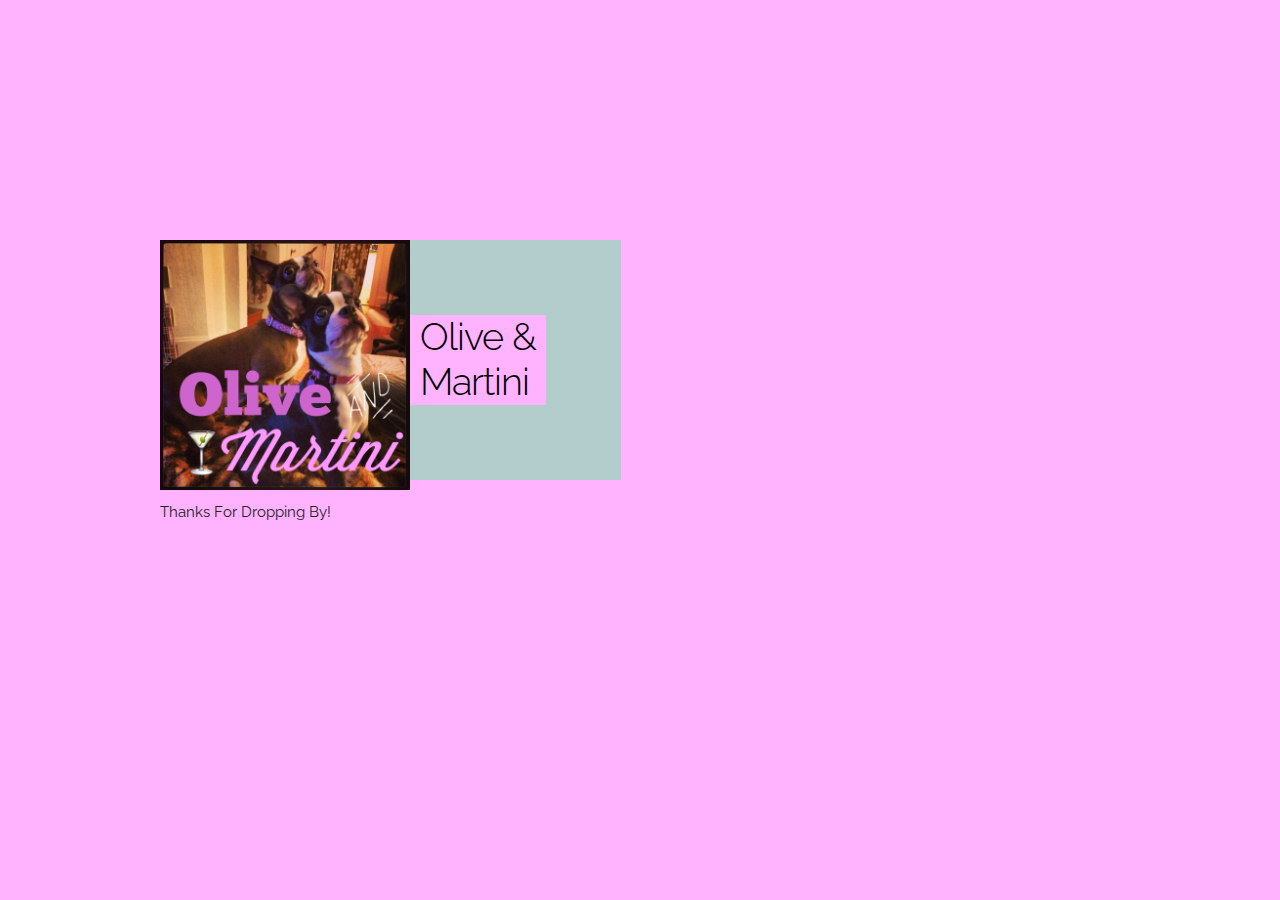
<file: index.html>
<!DOCTYPE html>
<html lang="en">
<head>

  <!-- Basic Page Needs
  –––––––––––––––––––––––––––––––––––––––––––––––––– -->
  <meta charset="utf-8">
  <title>Olive & Martini</title>
  <meta name="description" content="Olive and Martini">
  <meta name="Aaron McPeek" content="Olive and Martini">

  <!-- Mobile Specific Metas
  –––––––––––––––––––––––––––––––––––––––––––––––––– -->
  <meta name="viewport" content="width=device-width, initial-scale=1">

  <!-- FONT
  –––––––––––––––––––––––––––––––––––––––––––––––––– -->
  <link href="//fonts.googleapis.com/css?family=Raleway:400,300,600" rel="stylesheet" type="text/css">

  <!-- CSS
  –––––––––––––––––––––––––––––––––––––––––––––––––– -->
  <link rel="stylesheet" href="style/Skeleton-2.0.4/css/normalize.css">
  <link rel="stylesheet" href="style/Skeleton-2.0.4/css/skeleton.css">
  <link rel="stylesheet" href="style/base.css">
  <link rel="stylesheet" href="style/layout.css">
  <link rel="stylesheet" href="style/module.css">
  <link rel="stylesheet" href="style/font-awesome">
  <!-- Favicon
  –––––––––––––––––––––––––––––––––––––––––––––––––– -->
  <link rel="icon" type="image/png" href="style/Skeleton-2.0.4/images/Animals-Dog-Bowl-icon.png">

</head>
<body>

  <!-- Primary Page Layout
  –––––––––––––––––––––––––––––––––––––––––––––––––– -->
  <div class="container">
    <div class="row">
      <header class="head">
      <div class="one-half column" id= "header" style="margin-top: 25%">
        <img src="images/Olive and Martini.jpg" align="left"/>
        <h1>Olive & Martini</h1>
        <p>Thanks For Dropping By!</p>
      </div>
    </header>
    </div>
  </div>

<!-- End Document
  –––––––––––––––––––––––––––––––––––––––––––––––––– -->
</body>
</html>
</file>
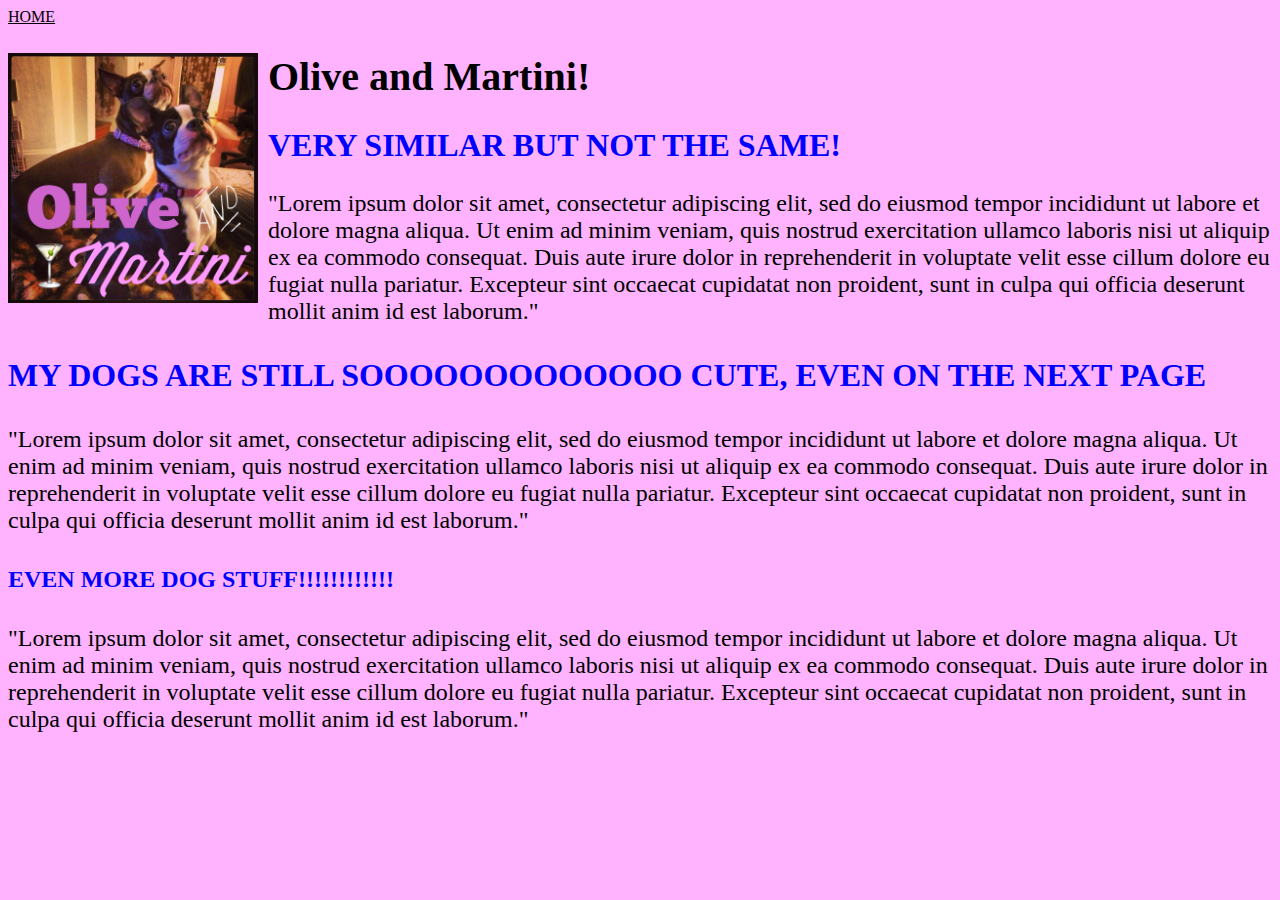
<file: index2.html>
<!DOCTYPE html>
<html>
<head>
  <meta charset="utf-8">
  <title>OLIVE AND MARTINI</title>
  <link rel="stylesheet" href="style.css">
  <a href="index.html">HOME</a>
</head>
<body>
  <div>
    <img src="images/Olive and Martini.jpg" align="left"/>
    <h1>Olive and Martini!</h1>
    <h2>VERY SIMILAR BUT NOT THE SAME!</h2>
    <p class="one">"Lorem ipsum dolor sit amet, consectetur adipiscing elit, sed do eiusmod tempor incididunt ut labore et dolore magna aliqua. Ut enim ad minim veniam, quis nostrud exercitation ullamco laboris nisi ut aliquip ex ea commodo consequat. Duis aute irure dolor in reprehenderit in voluptate velit esse cillum dolore eu fugiat nulla pariatur. Excepteur sint occaecat cupidatat non proident, sunt in culpa qui officia deserunt mollit anim id est laborum."</p>
  </div>
  <div>
    <h3>MY DOGS ARE STILL SOOOOOOOOOOOOO CUTE, EVEN ON THE NEXT PAGE</h3>
    <p class="three">"Lorem ipsum dolor sit amet, consectetur adipiscing elit, sed do eiusmod tempor incididunt ut labore et dolore magna aliqua. Ut enim ad minim veniam, quis nostrud exercitation ullamco laboris nisi ut aliquip ex ea commodo consequat. Duis aute irure dolor in reprehenderit in voluptate velit esse cillum dolore eu fugiat nulla pariatur. Excepteur sint occaecat cupidatat non proident, sunt in culpa qui officia deserunt mollit anim id est laborum."</p>
  </div>
  <div>
    <h4>EVEN MORE DOG STUFF!!!!!!!!!!!!</h4>
    <p class="three">"Lorem ipsum dolor sit amet, consectetur adipiscing elit, sed do eiusmod tempor incididunt ut labore et dolore magna aliqua. Ut enim ad minim veniam, quis nostrud exercitation ullamco laboris nisi ut aliquip ex ea commodo consequat. Duis aute irure dolor in reprehenderit in voluptate velit esse cillum dolore eu fugiat nulla pariatur. Excepteur sint occaecat cupidatat non proident, sunt in culpa qui officia deserunt mollit anim id est laborum."</p>
  </div>
</body>
</html>
</file>
<file: style/Skeleton-2.0.4/css/skeleton.css>
/*
* Skeleton V2.0.4
* Copyright 2014, Dave Gamache
* www.getskeleton.com
* Free to use under the MIT license.
* http://www.opensource.org/licenses/mit-license.php
* 12/29/2014
*/


/* Table of contents
––––––––––––––––––––––––––––––––––––––––––––––––––
- Grid
- Base Styles
- Typography
- Links
- Buttons
- Forms
- Lists
- Code
- Tables
- Spacing
- Utilities
- Clearing
- Media Queries
*/


/* Grid
–––––––––––––––––––––––––––––––––––––––––––––––––– */
.container {
  position: relative;
  width: 100%;
  max-width: 960px;
  margin: 0 auto;
  padding: 0 20px;
  box-sizing: border-box; }
.column,
.columns {
  width: 100%;
  float: left;
  box-sizing: border-box; }

/* For devices larger than 400px */
@media (min-width: 400px) {
  .container {
    width: 85%;
    padding: 0; }
}

/* For devices larger than 550px */
@media (min-width: 550px) {
  .container {
    width: 80%; }
  .column,
  .columns {
    margin-left: 4%; }
  .column:first-child,
  .columns:first-child {
    margin-left: 0; }

  .one.column,
  .one.columns                    { width: 4.66666666667%; }
  .two.columns                    { width: 13.3333333333%; }
  .three.columns                  { width: 22%;            }
  .four.columns                   { width: 30.6666666667%; }
  .five.columns                   { width: 39.3333333333%; }
  .six.columns                    { width: 48%;            }
  .seven.columns                  { width: 56.6666666667%; }
  .eight.columns                  { width: 65.3333333333%; }
  .nine.columns                   { width: 74.0%;          }
  .ten.columns                    { width: 82.6666666667%; }
  .eleven.columns                 { width: 91.3333333333%; }
  .twelve.columns                 { width: 100%; margin-left: 0; }

  .one-third.column               { width: 30.6666666667%; }
  .two-thirds.column              { width: 65.3333333333%; }

  .one-half.column                { width: 48%; }

  /* Offsets */
  .offset-by-one.column,
  .offset-by-one.columns          { margin-left: 8.66666666667%; }
  .offset-by-two.column,
  .offset-by-two.columns          { margin-left: 17.3333333333%; }
  .offset-by-three.column,
  .offset-by-three.columns        { margin-left: 26%;            }
  .offset-by-four.column,
  .offset-by-four.columns         { margin-left: 34.6666666667%; }
  .offset-by-five.column,
  .offset-by-five.columns         { margin-left: 43.3333333333%; }
  .offset-by-six.column,
  .offset-by-six.columns          { margin-left: 52%;            }
  .offset-by-seven.column,
  .offset-by-seven.columns        { margin-left: 60.6666666667%; }
  .offset-by-eight.column,
  .offset-by-eight.columns        { margin-left: 69.3333333333%; }
  .offset-by-nine.column,
  .offset-by-nine.columns         { margin-left: 78.0%;          }
  .offset-by-ten.column,
  .offset-by-ten.columns          { margin-left: 86.6666666667%; }
  .offset-by-eleven.column,
  .offset-by-eleven.columns       { margin-left: 95.3333333333%; }

  .offset-by-one-third.column,
  .offset-by-one-third.columns    { margin-left: 34.6666666667%; }
  .offset-by-two-thirds.column,
  .offset-by-two-thirds.columns   { margin-left: 69.3333333333%; }

  .offset-by-one-half.column,
  .offset-by-one-half.columns     { margin-left: 52%; }

}


/* Base Styles
–––––––––––––––––––––––––––––––––––––––––––––––––– */
/* NOTE
html is set to 62.5% so that all the REM measurements throughout Skeleton
are based on 10px sizing. So basically 1.5rem = 15px :) */
html {
  font-size: 62.5%; }
body {
  font-size: 1.5em; /* currently ems cause chrome bug misinterpreting rems on body element */
  line-height: 1.6;
  font-weight: 400;
  font-family: "Raleway", "HelveticaNeue", "Helvetica Neue", Helvetica, Arial, sans-serif;
  color: #222; }


/* Typography
–––––––––––––––––––––––––––––––––––––––––––––––––– */
h1, h2, h3, h4, h5, h6 {
  margin-top: 0;
  margin-bottom: 2rem;
  font-weight: 300; }
h1 { font-size: 4.0rem; line-height: 1.2;  letter-spacing: -.1rem;}
h2 { font-size: 3.6rem; line-height: 1.25; letter-spacing: -.1rem; }
h3 { font-size: 3.0rem; line-height: 1.3;  letter-spacing: -.1rem; }
h4 { font-size: 2.4rem; line-height: 1.35; letter-spacing: -.08rem; }
h5 { font-size: 1.8rem; line-height: 1.5;  letter-spacing: -.05rem; }
h6 { font-size: 1.5rem; line-height: 1.6;  letter-spacing: 0; }

/* Larger than phablet */
@media (min-width: 550px) {
  h1 { font-size: 5.0rem; }
  h2 { font-size: 4.2rem; }
  h3 { font-size: 3.6rem; }
  h4 { font-size: 3.0rem; }
  h5 { font-size: 2.4rem; }
  h6 { font-size: 1.5rem; }
}

p {
  margin-top: 0; }


/* Links
–––––––––––––––––––––––––––––––––––––––––––––––––– */
a {
  color: #1EAEDB; }
a:hover {
  color: #0FA0CE; }


/* Buttons
–––––––––––––––––––––––––––––––––––––––––––––––––– */
.button,
button,
input[type="submit"],
input[type="reset"],
input[type="button"] {
  display: inline-block;
  height: 38px;
  padding: 0 30px;
  color: #555;
  text-align: center;
  font-size: 11px;
  font-weight: 600;
  line-height: 38px;
  letter-spacing: .1rem;
  text-transform: uppercase;
  text-decoration: none;
  white-space: nowrap;
  background-color: transparent;
  border-radius: 4px;
  border: 1px solid #bbb;
  cursor: pointer;
  box-sizing: border-box; }
.button:hover,
button:hover,
input[type="submit"]:hover,
input[type="reset"]:hover,
input[type="button"]:hover,
.button:focus,
button:focus,
input[type="submit"]:focus,
input[type="reset"]:focus,
input[type="button"]:focus {
  color: #333;
  border-color: #888;
  outline: 0; }
.button.button-primary,
button.button-primary,
input[type="submit"].button-primary,
input[type="reset"].button-primary,
input[type="button"].button-primary {
  color: #FFF;
  background-color: #33C3F0;
  border-color: #33C3F0; }
.button.button-primary:hover,
button.button-primary:hover,
input[type="submit"].button-primary:hover,
input[type="reset"].button-primary:hover,
input[type="button"].button-primary:hover,
.button.button-primary:focus,
button.button-primary:focus,
input[type="submit"].button-primary:focus,
input[type="reset"].button-primary:focus,
input[type="button"].button-primary:focus {
  color: #FFF;
  background-color: #1EAEDB;
  border-color: #1EAEDB; }


/* Forms
–––––––––––––––––––––––––––––––––––––––––––––––––– */
input[type="email"],
input[type="number"],
input[type="search"],
input[type="text"],
input[type="tel"],
input[type="url"],
input[type="password"],
textarea,
select {
  height: 38px;
  padding: 6px 10px; /* The 6px vertically centers text on FF, ignored by Webkit */
  background-color: #fff;
  border: 1px solid #D1D1D1;
  border-radius: 4px;
  box-shadow: none;
  box-sizing: border-box; }
/* Removes awkward default styles on some inputs for iOS */
input[type="email"],
input[type="number"],
input[type="search"],
input[type="text"],
input[type="tel"],
input[type="url"],
input[type="password"],
textarea {
  -webkit-appearance: none;
     -moz-appearance: none;
          appearance: none; }
textarea {
  min-height: 65px;
  padding-top: 6px;
  padding-bottom: 6px; }
input[type="email"]:focus,
input[type="number"]:focus,
input[type="search"]:focus,
input[type="text"]:focus,
input[type="tel"]:focus,
input[type="url"]:focus,
input[type="password"]:focus,
textarea:focus,
select:focus {
  border: 1px solid #33C3F0;
  outline: 0; }
label,
legend {
  display: block;
  margin-bottom: .5rem;
  font-weight: 600; }
fieldset {
  padding: 0;
  border-width: 0; }
input[type="checkbox"],
input[type="radio"] {
  display: inline; }
label > .label-body {
  display: inline-block;
  margin-left: .5rem;
  font-weight: normal; }


/* Lists
–––––––––––––––––––––––––––––––––––––––––––––––––– */
ul {
  list-style: circle inside; }
ol {
  list-style: decimal inside; }
ol, ul {
  padding-left: 0;
  margin-top: 0; }
ul ul,
ul ol,
ol ol,
ol ul {
  margin: 1.5rem 0 1.5rem 3rem;
  font-size: 90%; }
li {
  margin-bottom: 1rem; }


/* Code
–––––––––––––––––––––––––––––––––––––––––––––––––– */
code {
  padding: .2rem .5rem;
  margin: 0 .2rem;
  font-size: 90%;
  white-space: nowrap;
  background: #F1F1F1;
  border: 1px solid #E1E1E1;
  border-radius: 4px; }
pre > code {
  display: block;
  padding: 1rem 1.5rem;
  white-space: pre; }


/* Tables
–––––––––––––––––––––––––––––––––––––––––––––––––– */
th,
td {
  padding: 12px 15px;
  text-align: left;
  border-bottom: 1px solid #E1E1E1; }
th:first-child,
td:first-child {
  padding-left: 0; }
th:last-child,
td:last-child {
  padding-right: 0; }


/* Spacing
–––––––––––––––––––––––––––––––––––––––––––––––––– */
button,
.button {
  margin-bottom: 1rem; }
input,
textarea,
select,
fieldset {
  margin-bottom: 1.5rem; }
pre,
blockquote,
dl,
figure,
table,
p,
ul,
ol,
form {
  margin-bottom: 2.5rem; }


/* Utilities
–––––––––––––––––––––––––––––––––––––––––––––––––– */
.u-full-width {
  width: 100%;
  box-sizing: border-box; }
.u-max-full-width {
  max-width: 100%;
  box-sizing: border-box; }
.u-pull-right {
  float: right; }
.u-pull-left {
  float: left; }


/* Misc
–––––––––––––––––––––––––––––––––––––––––––––––––– */
hr {
  margin-top: 3rem;
  margin-bottom: 3.5rem;
  border-width: 0;
  border-top: 1px solid #E1E1E1; }


/* Clearing
–––––––––––––––––––––––––––––––––––––––––––––––––– */

/* Self Clearing Goodness */
.container:after,
.row:after,
.u-cf {
  content: "";
  display: table;
  clear: both; }


/* Media Queries
–––––––––––––––––––––––––––––––––––––––––––––––––– */
/*
Note: The best way to structure the use of media queries is to create the queries
near the relevant code. For example, if you wanted to change the styles for buttons
on small devices, paste the mobile query code up in the buttons section and style it
there.
*/


/* Larger than mobile */
@media (min-width: 400px) {}

/* Larger than phablet (also point when grid becomes active) */
@media (min-width: 550px) {}

/* Larger than tablet */
@media (min-width: 750px) {}

/* Larger than desktop */
@media (min-width: 1000px) {}

/* Larger than Desktop HD */
@media (min-width: 1200px) {}
</file>
<file: style/base.css>
/*From SMACCS*/
/*Base Rules

A Base rule is applied to an element using an element selector,
a descendent selector, or a child selector, along with any
pseudo-classes. It doesn’t include any class or ID selectors.
It is defining the default styling for how that element should look
in all occurrences on the page.*/

body {
  background-color: darkgrey;
}
div {
  clear: left;
}
h1 {
  color: black;
  font-size: 250%;
  border-top: 1em;
  border: 2em solid #b3cccc;
  text-align: auto;
}
h2 {
  color: blue;
  font-size: 200%;
}
h3 {
  color: blue;
  font-size: 200%;
}
h4 {
  color: blue;
  font-size: 150%;
}
h5 {
  color: blue;
  font-size: 150%;
}
p.one {
  font-size: 150%;
  float: both;
}
p.three {
  font-size: 150%;
  float: both;
}
body {
  background-color: #ffb3ff;
}
a {
  font-size: 100%;
  color: BLACK;
}
ul.circle {
  font-size: 150%;
  list-style-type: circle;
}
ol {
  display: grid;
  font-size: 125%;
}
li {
  font-size: 125%;
  display: inline-block;
}
img {
  width: 250px;
  height: 250px;
  float: left;
  margin-right: 10px;
  border: 100px;
}
</file>
<file: style/layout.css>
/*from SMACCS*/
/*Layout Rules
Layout styles can also be divided into major and minor styles based
on reuse. Major layout styles such as header and footer are traditionally
styled using ID selectors but take the time to think about the
elements that are common across all components of the page and use
class selectors where appropriate.*/
</file>
<file: style/module.css>
/*from SMACCS
Module Rules

When defining the rule set for a module, avoid using IDs and element
selectors, sticking only to class names. A module will likely contain
a number of elements and there is likely to be a desire to use
descendent or child selectors to target those elements.*/
</file>
<file: style.css>
div {
  clear: left;
}
h1 {
  color: black;
  font-size: 250%;
  border-top: 150px;
  border-color: #b3cccc;
  text-align: auto;
}
h2 {
  color: blue;
  font-size: 200%;
}
h3 {
  color: blue;
  font-size: 200%;
}
h4 {
  color: blue;
  font-size: 150%;
}
h5 {
  color: blue;
  font-size: 150%;
}
p.one {
  font-size: 150%;
  float: both;
}
p.three {
  font-size: 150%;
  float: both;
}
body {
  background-color: #ffb3ff;
}
a {
  font-size: 100%;
  color: BLACK;
}
ul.circle {
  font-size: 150%;
  list-style-type: circle;
}
ol {
  display: grid;
  font-size: 125%;
}
li {
  font-size: 125%;
  display: inline-block;
}
img {
  width: 250px;
  height: 250px;
  float: left;
  margin-right: 10px;
  border: 100px;
}
</file>
